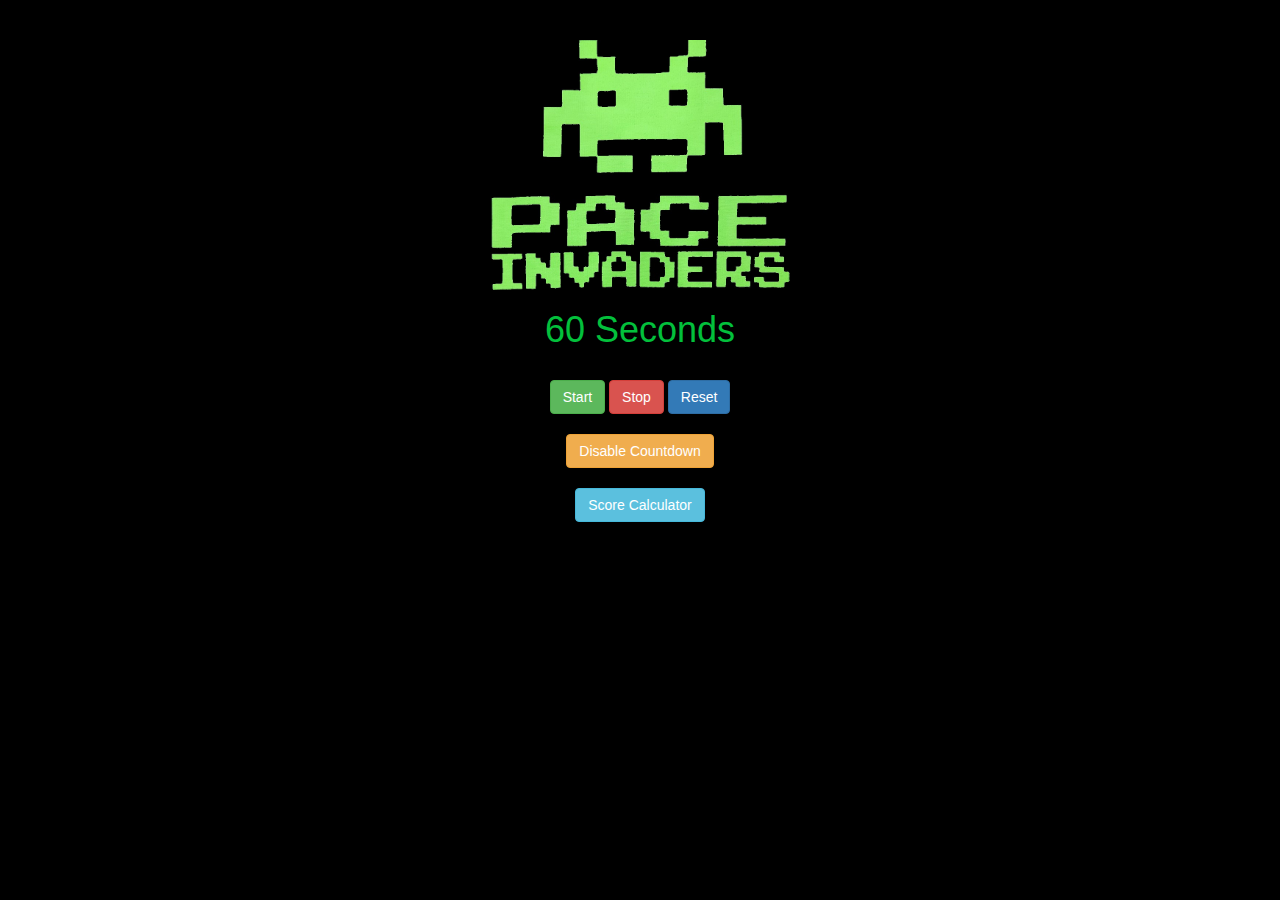
<file: index.html>
<!DOCTYPE html>
<html lang="en">
<head>
	<meta charset="UTF-8">
	<meta name="viewport" content="width=device-width, initial-scale=1.0">
	<title>Pace Invaders Vex IQ Match Timer</title>
	<meta name="viewport" content="width=device-width, initial-scale=1">
	<link rel="stylesheet" href="style.css">
	<link rel="stylesheet" href="https://maxcdn.bootstrapcdn.com/bootstrap/3.4.1/css/bootstrap.min.css">
	<script src="https://ajax.googleapis.com/ajax/libs/jquery/3.7.1/jquery.min.js"></script>
	<script src="https://maxcdn.bootstrapcdn.com/bootstrap/3.4.1/js/bootstrap.min.js"></script>
</head>
<body>
<center>
	<br>
	<br>
	<img src="Pace Invaders Logo Black.jpg" width="300" height="250" alt="">
	<br>
	<h1 style="color:#03C03C;" id="timer">60 Seconds</h1>
	<br>
	<button class="btn btn-success" id="start" onclick="start()">Start</button> <button class="btn btn-danger" id="stop" onclick="stop()">Stop</button>	<button class="btn btn-primary" id="reset" onclick="reset()">Reset</button>
	<br>
	<br>
	<button class="btn btn-warning" id="dCountdown" onclick="dCountdown()">Disable Countdown</button>
	<br>
	<br>
	<button class="btn btn-info" id="sCalculator" onclick="sCalculator()">Score Calculator</button>
</center>
</body>
<script src="script.js"></script>
</html>
</file>
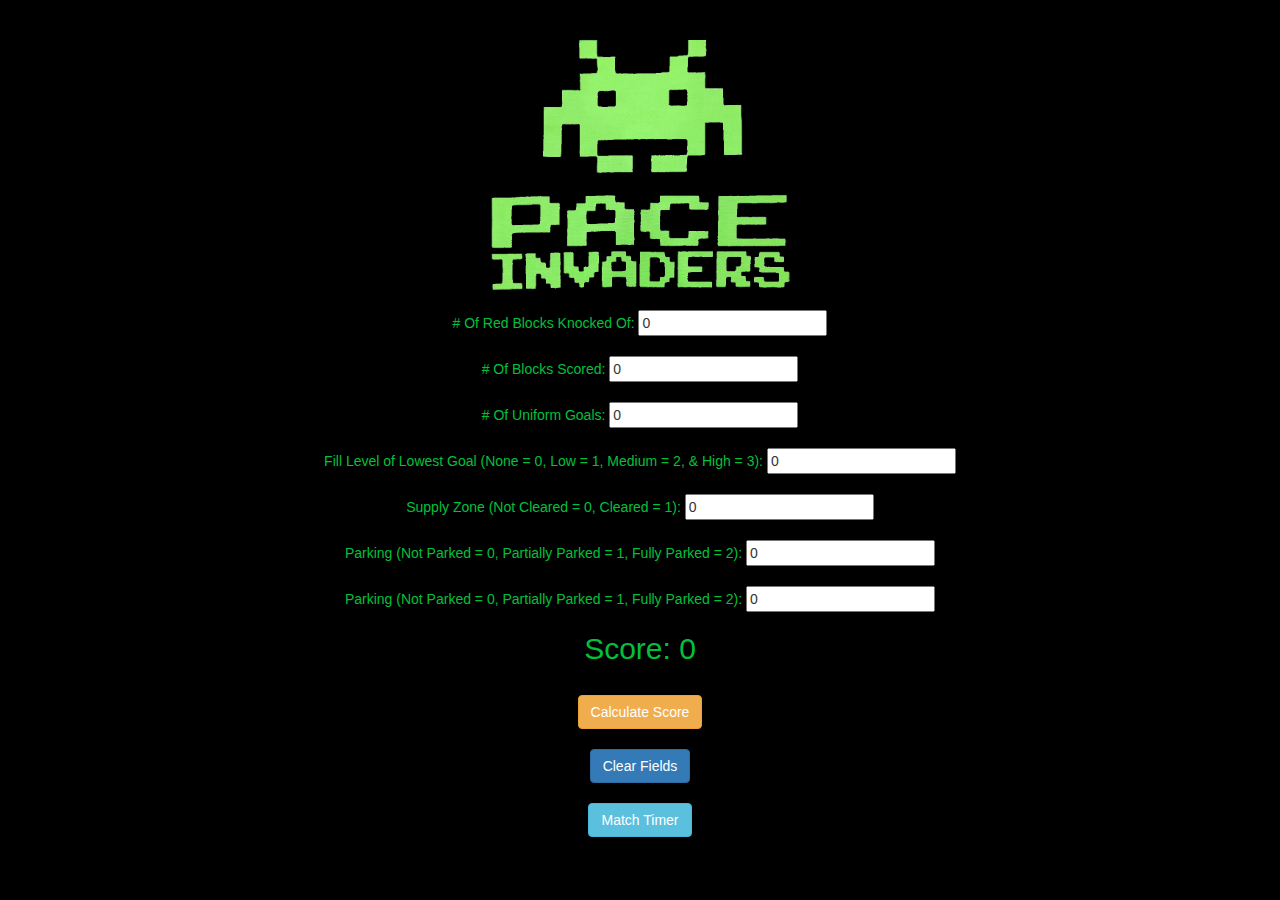
<file: index2.html>
<!DOCTYPE html>
<html lang="en">
<head>
	<meta charset="UTF-8">
	<meta name="viewport" content="width=device-width, initial-scale=1.0">
	<title>Pace Invaders Vex IQ Score Calculator</title>
	<meta name="viewport" content="width=device-width, initial-scale=1">
	<link rel="stylesheet" href="style.css">
	<link rel="stylesheet" href="https://maxcdn.bootstrapcdn.com/bootstrap/3.4.0/css/bootstrap.min.css">
	<script src="https://ajax.googleapis.com/ajax/libs/jquery/3.4.1/jquery.min.js"></script>
	<script src="https://maxcdn.bootstrapcdn.com/bootstrap/3.4.0/js/bootstrap.min.js"></script>
</head>
<body>
<center>
	<br>
	<br>
	<img src="Pace Invaders Logo Black.jpg" width="300" height="250" alt="">
	<br>
	<br>
	<span style="color:#03C03C;"># Of Red Blocks Knocked Of: </span><input id="rBlocks" type="number" value="0">
	<br>
	<br>
	<span style="color:#03C03C;"># Of Blocks Scored: </span><input id="bScored" type="number" value="0">
	<br>
	<br>
	<span style="color:#03C03C;"># Of Uniform Goals: </span><input id="uGoals" type="number" value="0">
	<br>
	<br>
	<span style="color:#03C03C;">Fill Level of Lowest Goal (None = 0, Low = 1, Medium = 2, & High = 3): </span><input id="fLevel" type="number" value="0">
	<br>
	<br>
	<span style="color:#03C03C;">Supply Zone (Not Cleared = 0, Cleared = 1): </span><input id="sZone" type="number" value="0">
	<br>
	<br>
	<span style="color:#03C03C;">Parking (Not Parked = 0, Partially Parked = 1, Fully Parked = 2): </span><input id="a1Parked" type="number" value="0">
	<br>
	<br>
	<span style="color:#03C03C;">Parking (Not Parked = 0, Partially Parked = 1, Fully Parked = 2): </span><input id="a2Parked" type="number" value="0">
	<br>
	<h2 style="color:#03C03C;" id="score">Score: 0</h2>
	<br>
	<button class="btn btn-warning" id="cScore" onclick="cScore()">Calculate Score</button>
	<br>
	<br>
	<button class="btn btn-primary" id="resetF" onclick="cFields()">Clear Fields</button>
	<br>
	<br>
	<button class="btn btn-info" id="mTimer" onclick="mTimer()">Match Timer</button>
</center>
</body>
<script src="script.js"></script>
</html>
</file>
<file: style.css>
body{
    background-image: linear-gradient(160deg, black 0%, black 100%);
}
</file>
